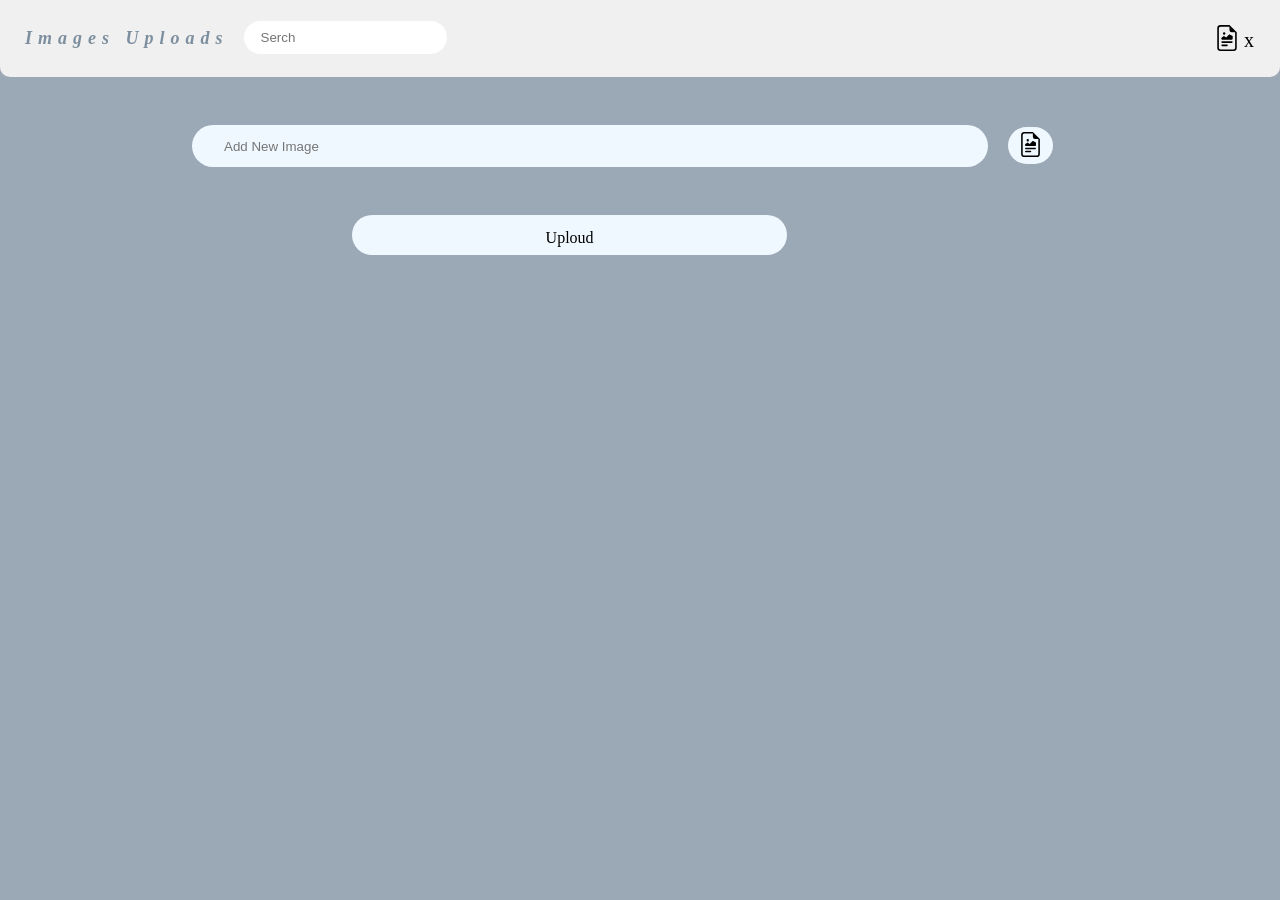
<file: index.html>
<!DOCTYPE html>
<html lang="en">
<head>
<meta charset="UTF-8">
<meta http-equiv="X-UA-Compatible" content="IE=edge">
<meta name="viewport" content="width=device-width, initial-scale=1.0">
<link rel="stylesheet" href="./__static/_css/style.css">
<link rel="stylesheet" href="./__static/_css/Img_preview.css">
<title>Images Uploads</title>
</head>
<body>
<nav class='nav'>
<div class='_dive'>Images Uploads</div>
<div class='input'>
<input class="input" type="text" placeholder="Serch" inputmode="email"/>
</div>

<div class='icon'>  
<div class='div_f_rem_786468643348 tr78543367'> <img src='/web-img/___files_I.svg' class='img'/> <div class='div_r_r_ss75587422'>x</div></div>
</div>
</nav>
<div class='inputs'>
<div class='f5753366532'>
<input type="text" placeholder="Add New Image" class='i657864323752' disabled/>
<label for='file' class="l57643487"><img src='/web-img/___files_I.svg' class="img_763334"/></label>
<input type="file" class='i657864323753' id='file' multiple />
<div class='__d_578533774225'>Uploud</div>


</div>




</div>



<div class='cont'>

</div>












</body>
<script src="./__static/_js/jquery-3.4.1.min.js"></script>
<script src="./__static/_js/main.min.js"></script>
<script src='./__static/_js/jquery.magnific-popup.min.js'></script>
<script type="module" src='./__static/_js/__e_img_privew_index.js'></script>
<script type="module"  src='./__static/_js/__e_modal_Imges_preview.js'></script>
<script src="./__static/_js/index.js"></script>
<script src='./__static/_js/_jq_eP.js'></script>
</html>
</file>
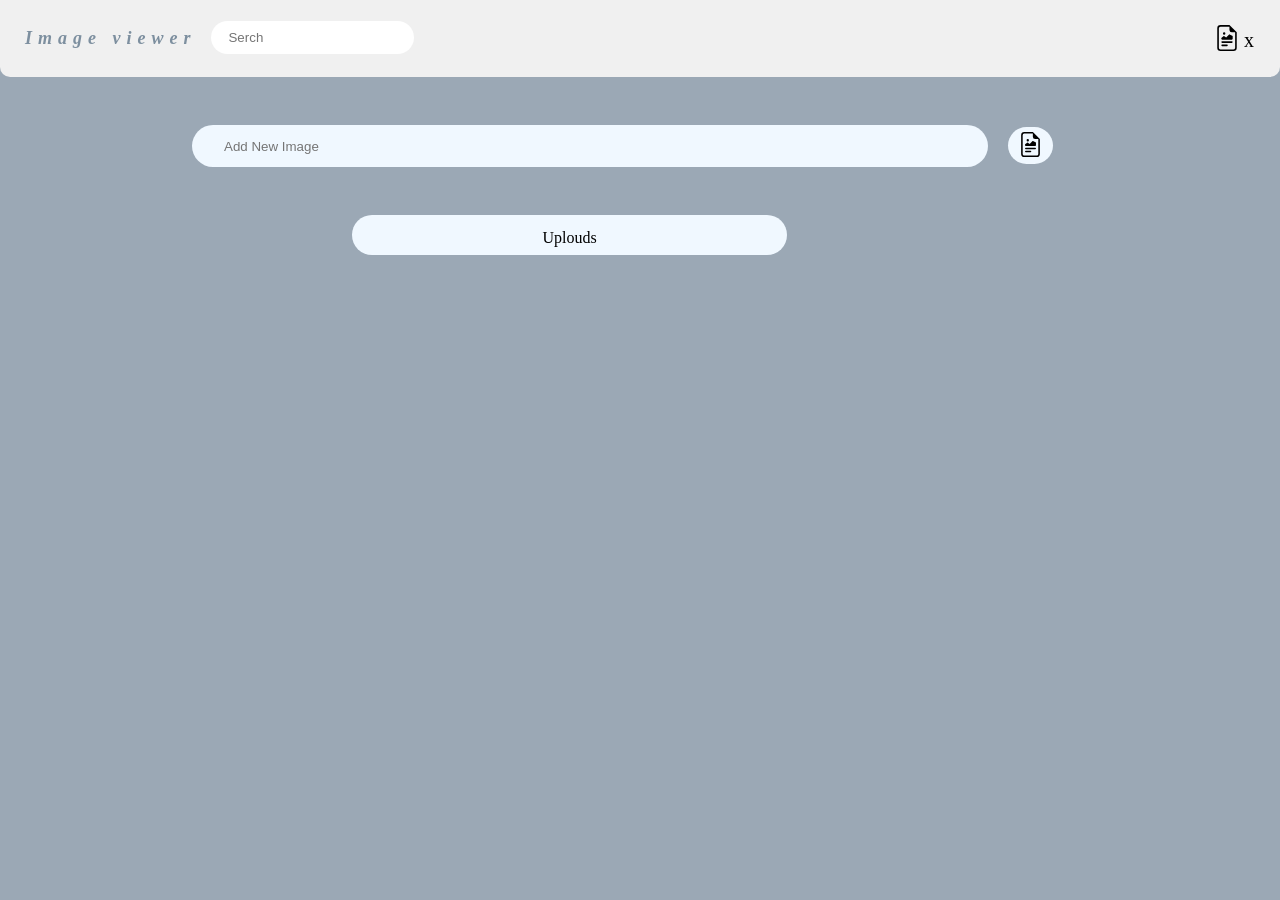
<file: main.html>
<!DOCTYPE html>
<html lang="en">
<head>
<meta charset="UTF-8">
<meta http-equiv="X-UA-Compatible" content="IE=edge">
<meta name="viewport" content="width=device-width, initial-scale=1.0">
<link rel="preconnect" href="https://fonts.googleapis.com">
<link rel="preconnect" href="https://fonts.gstatic.com" crossorigin>
<style>
body{
font-family: 'Edu SA Beginner', cursive !important;
}
</style>


<link rel="stylesheet" href="./__static/_css/style.css">
<link rel="stylesheet" href="./__static/_css/Img_preview.css">
<title>Image viewer</title>
</head>
<body>
<nav class='nav'>
<div class='_dive'>Image viewer</div>
<div class='input'>
<input class="input" type="text" placeholder="Serch" inputmode="email"/>
</div>

<div class='icon'>  
<div class='div_f_rem_786468643348 tr78543367'> <img src='/web-img/___files_I.svg' class='img'/> <div class='div_r_r_ss75587422'>x</div></div>
</div>
</nav>
<div class='inputs'>
<div class='f5753366532'>
<input type="text" placeholder="Add New Image" class='i657864323752' disabled/>
<label for='file' class="l57643487"><img src='/web-img/___files_I.svg' class="img_763334"/></label>
<input type="file" class='i657864323753' id='file' multiple />
<div class='__d_578533774225'>Uplouds</div>


</div>




</div>



<div class='cont'>

</div>












</body>
<script src="./__static/_js/jquery-3.4.1.min.js"></script>
<script src="./__static/_js/main.min.js"></script>
<script src='./__static/_js/jquery.magnific-popup.min.js'></script>
<script type="module" src='./__static/_js/__e_img_privew_index.js'></script>
<script type="module"  src='./__static/_js/__e_modal_Imges_preview.js'></script>
<script src="./__static/_js/index.js"></script>
<script src='./__static/_js/_jq_eP.js'></script>
</html>
</file>
<file: __static/_css/style.css>
body{
margin: 0;
font-family: fantasy;
background-color: rgb(125 143 159 / 77%);
}


.contenet{
display: flex;
height: 500px;
width: 500px;
border:1px solid red;
gap: 1rem;
}


.contenet>div:nth-child(1){
background-color: rosybrown;
width: 100px;
min-height: 100px;
}
.contenet>div:nth-child(2){
background-color: darkcyan;
width: 100px;
min-height: 100px;
}
.contenet>div:nth-child(3){
background-color: plum;
width: 100px;
min-height: 100px;
}
.contenet>div:nth-child(4){
background-color: yellowgreen;
width: 100px;
min-height: 100px;
}




.nav{
background-color: #f0f0f0;
width: auto;
height: 77px;
border-bottom-left-radius: 10px;
border-bottom-right-radius: 10px;
display: flex;
gap: 0;
}

.input,._dive{
align-self: center;
flex-shrink: 0;
}

.icon{
display: flex;
align-items: center;
justify-content: flex-end;
flex-grow: 1;
gap: 2rem;
margin-right: 1rem;
}
.img{
width: 26px;
}

._dive{
font-size: 18px;
color: rgb(125, 143, 159);
font-weight: bolder;
margin-left: 25px;
letter-spacing: 6px;
font-style: italic;
}

.input{
height: 27px;
border-radius: 50rem;
padding-inline: 15px;
border-color: transparent;
margin-top: -3px;
}


.cont{
display: flex;
justify-content: flex-start;
gap: 1rem;
margin-left: 8rem;
margin-top: 4rem;
flex-wrap: wrap;
}
.img_cc{
width: 200px;
height: 200px;
border-radius: 50rem;
padding: 10px;
border: 5px dotted aliceblue;
margin-bottom: 0.5rem;
cursor: pointer;
}

.box_img
{
width: 250px;
word-break: break-all; font-size: 14px;
}

.txt{
word-spacing: 2px;
}



.inputs{
margin-top: 3rem;
display:flex ;
justify-content: center;
}
.inputs>div{
flex-grow: 1;
margin-left: 15%;
    }
input.i657864323752{
height: 40px;
border-radius: 50rem;
border: transparent;
background-color: aliceblue;
width: 70%;
padding-left: 2rem;
margin-right: 1rem;
}
.i657864323753{
display: none;
}

.l57643487{
width: 30px;
height: 30px;
background-color: aliceblue;
border-radius: 50rem;
padding: 10px;
cursor: pointer;
}

.img_763334{
width: 25px;
position: relative;
top: 6px;
}
.__d_578533774225{
margin-top: 3rem;
margin-left: 10rem;
background-color: aliceblue;
width: 40%;
height: 40px;
border-radius: 50rem;
line-height: 46px;
text-align: center;
cursor: pointer;
}
.div_f_rem_786468643348{
width: 50px;
height: 42px;
line-height: 55px;
border-radius: 50rem;
padding-top: 0rem;
padding-left: 15px;
cursor: pointer;
}
.div_r_r_ss75587422{
position: absolute;
top: 13px;
margin-left: 30px;
font-size: 20px;
font-family: unset;  
}
.tr78543367{
transition: 0.4ms all;
}


.div_f_rem_786468643348:hover{
background-color: aliceblue;
}
.div_f_rem_7864686898770348{
background-color: aliceblue;
}

.re86587533873{
width: 30px;
height: 30px;
background-color: aliceblue;
position: relative;
left: 10rem;
top: 2rem;
border-radius: 50rem;
text-align: center;
line-height: 26px;
font-size: 20px;
font-family: unset;
cursor: pointer;
display: none;
}


@media(max-width:576px){
.__d_578533774225{
margin-left: 5rem;
}
}
</file>
<file: __static/_css/Img_preview.css>
.mfp-bg{top:0;left:0;width:100%;height:100%;z-index:1042;overflow:hidden;position:fixed;background:#0b0b0b;opacity:.8}.mfp-wrap{top:0;left:0;width:100%;height:100%;z-index:1043;position:fixed;outline:none !important;-webkit-backface-visibility:hidden}.mfp-container{text-align:center;position:absolute;width:100%;height:100%;left:0;top:0;padding:0 8px;box-sizing:border-box}.mfp-container:before{content:'';display:inline-block;height:100%;vertical-align:middle}.mfp-align-top .mfp-container:before{display:none}.mfp-content{position:relative;display:inline-block;vertical-align:middle;margin:0 auto;text-align:left;z-index:1045}.mfp-inline-holder .mfp-content,.mfp-ajax-holder .mfp-content{width:100%;cursor:auto}.mfp-ajax-cur{cursor:progress}.mfp-zoom-out-cur,.mfp-zoom-out-cur .mfp-image-holder .mfp-close{cursor:-moz-zoom-out;cursor:-webkit-zoom-out;cursor:zoom-out}.mfp-zoom{cursor:pointer;cursor:-webkit-zoom-in;cursor:-moz-zoom-in;cursor:zoom-in}.mfp-auto-cursor .mfp-content{cursor:auto}.mfp-close,.mfp-arrow,.mfp-preloader,.mfp-counter{-webkit-user-select:none;-moz-user-select:none;user-select:none}.mfp-loading.mfp-figure{display:none}.mfp-hide{display:none !important}.mfp-preloader{color:#CCC;position:absolute;top:50%;width:auto;text-align:center;margin-top:-0.8em;left:8px;right:8px;z-index:1044}.mfp-preloader a{color:#CCC}.mfp-preloader a:hover{color:#FFF}.mfp-s-ready .mfp-preloader{display:none}.mfp-s-error .mfp-content{display:none}button.mfp-close,button.mfp-arrow{overflow:visible;cursor:pointer;background:transparent;border:0;-webkit-appearance:none;display:block;outline:0;padding:0;z-index:1046;box-shadow:none;touch-action:manipulation}button::-moz-focus-inner{padding:0;border:0}.mfp-close{width:44px;height:44px;line-height:44px;position:absolute;right:0;top:0;text-decoration:none;text-align:center;opacity:.65;padding:0 0 18px 10px;color:#FFF;font-style:normal;font-size:28px;font-family:Arial,Baskerville,monospace}.mfp-close:hover,.mfp-close:focus{opacity:1}.mfp-close:active{top:1px}.mfp-close-btn-in .mfp-close{color:#333}.mfp-image-holder .mfp-close,.mfp-iframe-holder .mfp-close{color:#FFF;right:-6px;text-align:right;padding-right:6px;width:100%}.mfp-counter{position:absolute;top:0;right:0;color:#CCC;font-size:12px;line-height:18px;white-space:nowrap}.mfp-arrow{position:absolute;opacity:.65;margin:0;top:50%;margin-top:-55px;padding:0;width:90px;height:110px;-webkit-tap-highlight-color:transparent}.mfp-arrow:active{margin-top:-54px}.mfp-arrow:hover,.mfp-arrow:focus{opacity:1}.mfp-arrow:before,.mfp-arrow:after{content:'';display:block;width:0;height:0;position:absolute;left:0;top:0;margin-top:35px;margin-left:35px;border:medium inset transparent}.mfp-arrow:after{border-top-width:13px;border-bottom-width:13px;top:8px}.mfp-arrow:before{border-top-width:21px;border-bottom-width:21px;opacity:.7}.mfp-arrow-left{left:0}.mfp-arrow-left:after{border-right:17px solid #FFF;margin-left:31px}.mfp-arrow-left:before{margin-left:25px;border-right:27px solid #3f3f3f}.mfp-arrow-right{right:0}.mfp-arrow-right:after{border-left:17px solid #FFF;margin-left:39px}.mfp-arrow-right:before{border-left:27px solid #3f3f3f}.mfp-iframe-holder{padding-top:40px;padding-bottom:40px}.mfp-iframe-holder .mfp-content{line-height:0;width:100%;max-width:900px}.mfp-iframe-holder .mfp-close{top:-40px}.mfp-iframe-scaler{width:100%;height:0;overflow:hidden;padding-top:56.25%}.mfp-iframe-scaler iframe{position:absolute;display:block;top:0;left:0;width:100%;height:100%;box-shadow:0 0 8px rgba(0,0,0,0.6);background:#000}img.mfp-img{width:auto;max-width:100%;height:auto;display:block;line-height:0;box-sizing:border-box;padding:40px 0 40px;margin:0 auto}.mfp-figure{line-height:0}.mfp-figure:after{content:'';position:absolute;left:0;top:40px;bottom:40px;display:block;right:0;width:auto;height:auto;z-index:-1;box-shadow:0 0 8px rgba(0,0,0,0.6);background:#444}.mfp-figure small{color:#bdbdbd;display:block;font-size:12px;line-height:14px}.mfp-figure figure{margin:0}.mfp-bottom-bar{margin-top:-36px;position:absolute;top:100%;left:0;width:100%;cursor:auto}.mfp-title{text-align:left;line-height:18px;color:#f3f3f3;word-wrap:break-word;padding-right:36px}.mfp-image-holder .mfp-content{max-width:100%}.mfp-gallery .mfp-image-holder .mfp-figure{cursor:pointer}@media screen and (max-width:800px) and (orientation:landscape),screen and (max-height:300px){.mfp-img-mobile .mfp-image-holder{padding-left:0;padding-right:0}.mfp-img-mobile img.mfp-img{padding:0}.mfp-img-mobile .mfp-figure:after{top:0;bottom:0}.mfp-img-mobile .mfp-figure small{display:inline;margin-left:5px}.mfp-img-mobile .mfp-bottom-bar{background:rgba(0,0,0,0.6);bottom:0;margin:0;top:auto;padding:3px 5px;position:fixed;box-sizing:border-box}.mfp-img-mobile .mfp-bottom-bar:empty{padding:0}.mfp-img-mobile .mfp-counter{right:5px;top:3px}.mfp-img-mobile .mfp-close{top:0;right:0;width:35px;height:35px;line-height:35px;background:rgba(0,0,0,0.6);position:fixed;text-align:center;padding:0}}@media all and (max-width:900px){.mfp-arrow{-webkit-transform:scale(0.75);transform:scale(0.75)}.mfp-arrow-left{-webkit-transform-origin:0 0;transform-origin:0 0}.mfp-arrow-right{-webkit-transform-origin:100%;transform-origin:100%}.mfp-container{padding-left:6px;padding-right:6px}};


.div_ref_css_is_mfp-content_e_53378633{
/* vertical-align: top !important; 500 1rem */
margin: 1rem  !important;
}
.mfp-container_i_h_nHH{
height: 500px !important;
}
.div_i_p_r_cII_5334874324872{
width: 100%;
height: 100px;
display: flex;
}
.a_ref_css_i_n_a_57864338926AA{
margin-right: 1rem;
cursor: pointer;
}

.img_ref_css_5_4_5448875322_HH{
width: 150px;
opacity: 0.3;
height: 90px !important;
}
.img_ref_css_5_4_5448875322_TT{
opacity: 1;
}
.div_ref_css_h_img_543387533987411{
cursor: auto;
z-index: 99999999 !important;
opacity: .9 !important;
}
.mfp-img-ref-h974330ß9638{
max-height: 500px !important;
}
.mfp-img{
max-height: 500px !important;
}



.div_r_n_r_t_t_i_dr_543587432482_LL{
position: absolute;
bottom: 15rem;
left: 4rem;
width: 35px;
height: 35px;
border-radius: 50rem;
line-height: 39px;
cursor: pointer;
}
.div_r_n_r_t_t_i_dr_543587432482_RR{

position: absolute;
bottom: 15rem;
right:4rem;
width: 35px;
height: 35px;
border-radius: 50rem;
cursor: pointer;
line-height: 39px;
}


.img_ref_css_5644698532295_NP{
width: 30px;    
cursor: pointer;
}

.div_ref_css_PP_643257411HH_II{
display: flex;
position: absolute;
}


.input_c_o_j_t_6437974232_KK_U{
display: none;
}

@media( max-width: 1025px ){
.div_r_n_r_t_t_i_dr_543587432482_LL,.div_r_n_r_t_t_i_dr_543587432482_RR{
bottom: -1rem;
}
.div_ref_css_is_mfp-content_e_53378633 {
margin: 0rem !important;
}
.div_i_p_r_cII_5334874324872{
margin-top: 4rem;
}


}
</file>
